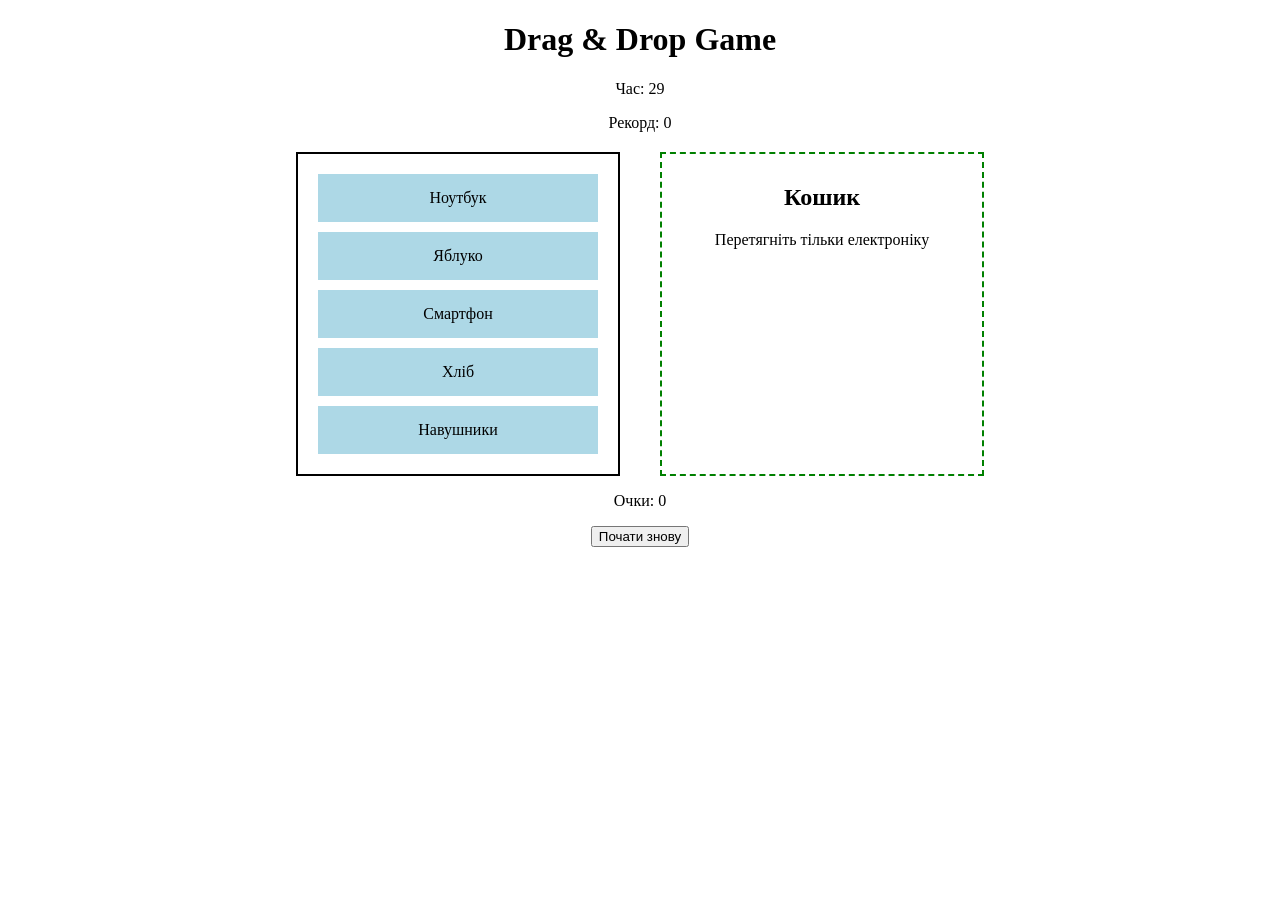
<file: index.html>
<!DOCTYPE html>
<html lang="en">
<head>
    <meta charset="UTF-8">
    <meta name="viewport" content="width=device-width, initial-scale=1.0">
    <title>Document</title>
    <link rel="stylesheet" href="style.css">
    <script src="https://code.jquery.com/jquery-3.7.1.min.js"></script>
    <script src="script.js" defer></script>
</head>
<body>
    <h1>Drag & Drop Game</h1>
    <p>
    Час:
    <span id="timer">30</span>
    </p>
    <p>
    Рекорд:
    <span id="record">0</span>
    </p>
    <div class="container">
        <div id="items">
        </div>
        <div id="basket">
            <h2>Кошик</h2>
            <p>Перетягніть тільки електроніку</p>
        </div>
    </div>
    <p>
        Очки:
        <span id="score">0</span>
    </p>
    <button id="restart">
        Почати знову
    </button>
</body>
</html>
</file>
<file: style.css>
body
{
    text-align: center;
}

.container
{
    display: flex;
    justify-content: center;
    gap: 40px;
    margin-top: 20px;
}

#items
{
    width: 300px;
    min-height: 300px;
    border: 2px solid black;
    padding: 10px;
}

#basket
{
    width: 300px;
    min-height: 300px;
    border: 2px dashed green;
    padding: 10px;
}

.item
{
    background-color: lightblue;
    margin: 10px;
    padding: 15px;
    cursor: grab;
}

.hover
{
    background-color: lightgreen;
}
</file>
